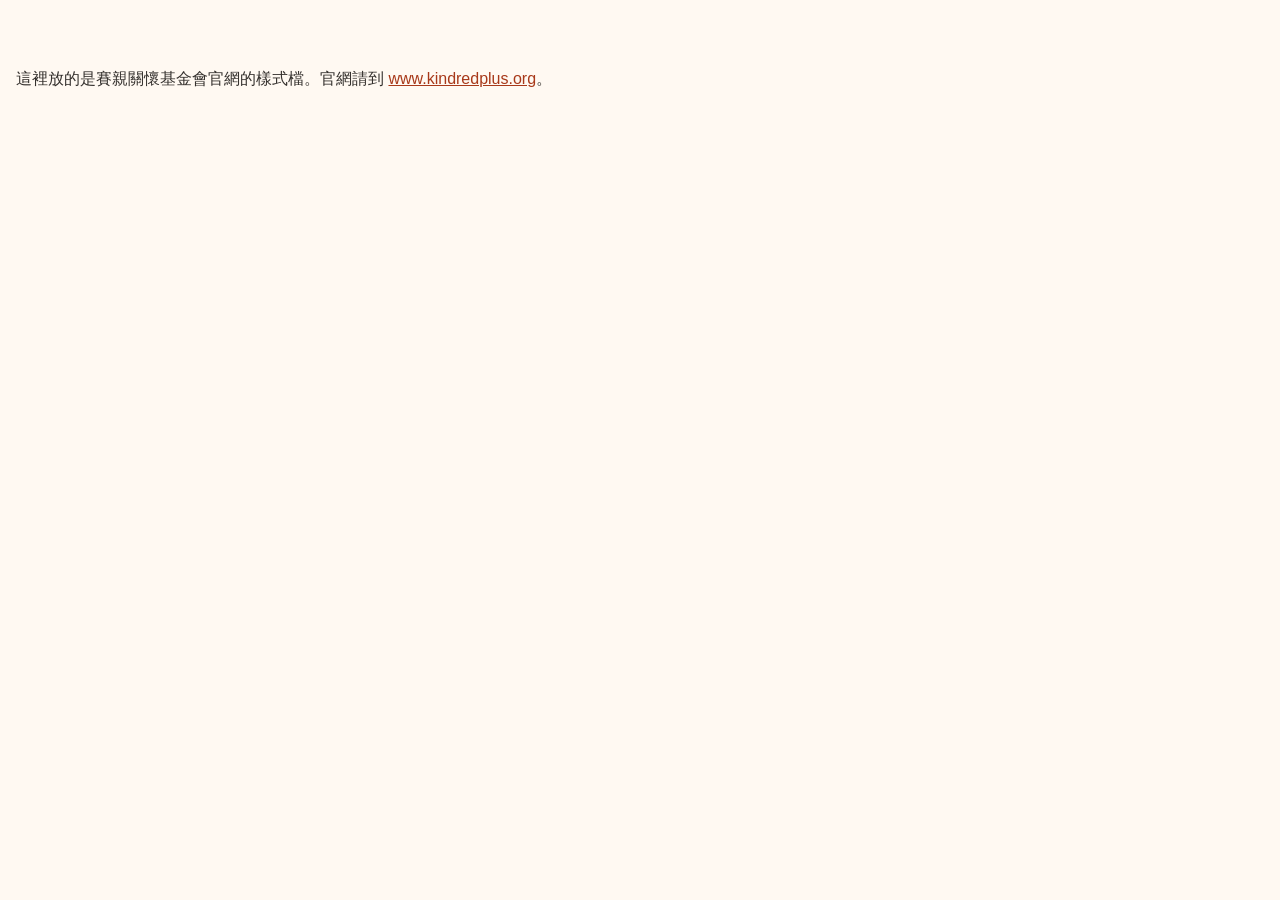
<file: index.html>
<!doctype html>
<html lang="zh-Hant-TW">
<head>
<meta charset="utf-8">
<meta name="viewport" content="width=device-width, initial-scale=1">
<meta name="robots" content="noindex">
<title>賽親官網樣式檔</title>
<style>body{margin:0;padding:48px 16px;background:#FFF9F2;color:#34302D;font-family:'PingFang TC','Microsoft JhengHei',sans-serif;line-height:1.9}a{color:#A8391A}</style>
</head>
<body>
<p>這裡放的是賽親關懷基金會官網的樣式檔。官網請到 <a href="https://www.kindredplus.org/">www.kindredplus.org</a>。</p>
</body>
</html>
</file>
